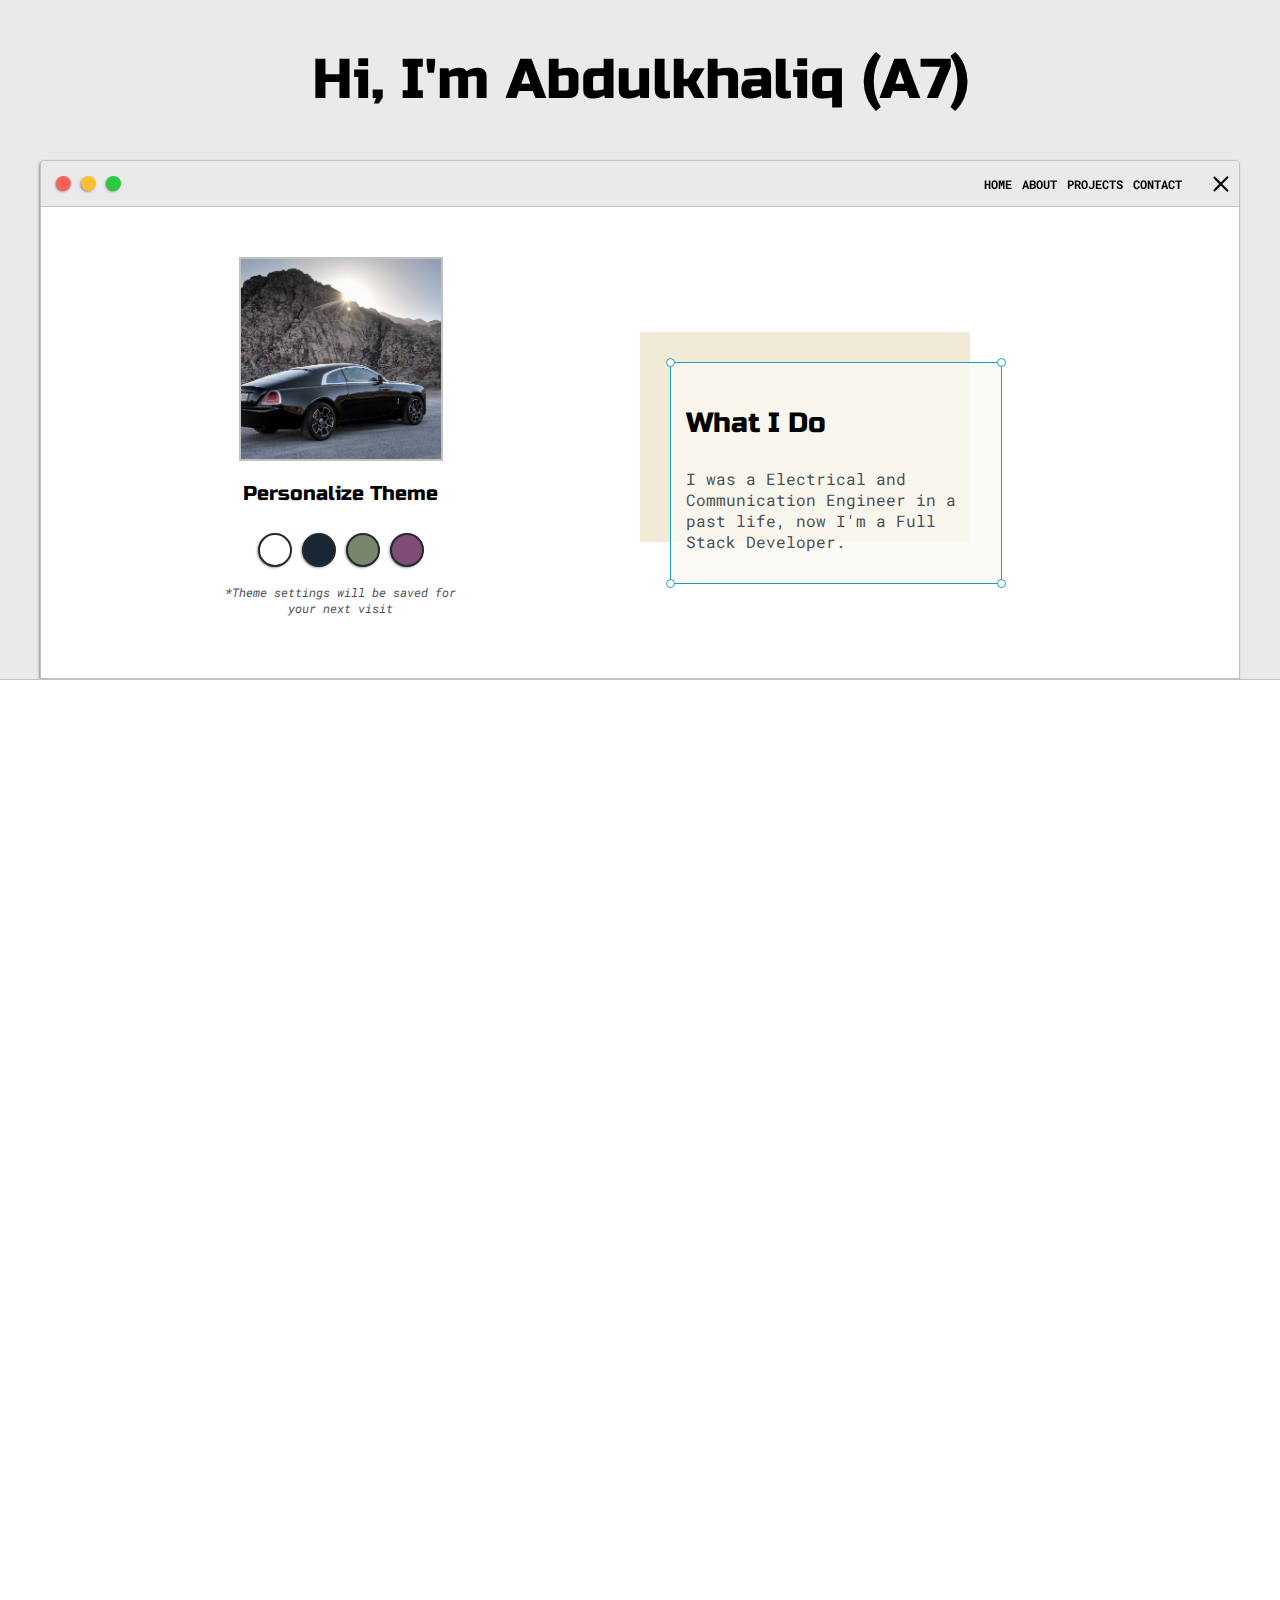
<file: index.html>
<!DOCTYPE html>
<html lang="en">
<head>
    <title>Abdulkhaliq (A7)</title>
    <meta charset="UTF-8">

    <meta name="viewport" content="width=device-width, 
    initial-scale=1.0, maximum-scale=1, minimum-scale=1">

    <link href="https://fonts.googleapis.com/css2?family=Russo+One&display=swap" rel="stylesheet">

    <link href="https://fonts.googleapis.com/css2?family=Roboto+Mono:wght@500&display=swap" rel="stylesheet">

    <link rel="stylesheet" href="https://unpkg.com/aos@next/dist/aos.css" />

    <link rel="stylesheet" type="text/css" href="default.css">

    <link id="theme-style" rel="stylesheet" type="text/css" href="">

    <link rel="stylesheet" href="https://use.fontawesome.com/releases/v5.15.1/css/all.css" integrity="sha384-vp86vTRFVJgpjF9jiIGPEEqYqlDwgyBgEF109VFjmqGmIY/Y4HV4d3Gp2irVfcrp" crossorigin="anonymous">

    
</head>
<body>

    <section id="my_home" class="s1">
        <div class="main-container">
            <div class="greeting-wrapper">
                <h1>Hi, I'm Abdulkhaliq (A7) </h1> 
            </div>

            <div class="intro-wrapper">
                <div class="nav-wrapper">
                    <div class="dots-wrapper">
                        <div id="dot-1" class="browser-dot"></div>
                        <div id="dot-2" class="browser-dot"></div>
                        <div id="dot-3" class="browser-dot"></div>
                    </div>

                    <nav class="active" id="nav">
                        <ul id="navigation">
                            <li><a href="#my_home">Home</a></li>
                            <li><a href="#my-about">About</a></li> 
                            <li><a href="#my-projects">Projects</a></li>
                            <li><a href="#my-form">Contact</a></li>
                        </ul> 
                        <button class="icon" id="toggle">
                            <div class="line line1"></div>
                            <div class="line line2"></div>
                        </button>
                    </nav>
                </div>

                <div class="left-column">
                    <img id="profile_pic" src="images/rolls-royce.jpg" >
                    <h5 style="text-align: center; line-height:0 ;">Personalize Theme</h5>
                    <div id="theme-options-wrapper">
                        <div data-mode='light' id="light-mode" class="theme-dot"></div>
                        <div data-mode='blue' id="blue-mode" class="theme-dot"></div>
                        <div data-mode='green' id="green-mode" class="theme-dot"></div>
                        <div data-mode='purple' id="purple-mode" class="theme-dot"></div>
                    </div>
                    <p id="settings-note">*Theme settings will be saved for<br>your next visit</p>
                </div> 

                <div class="right-column" >
                    <div id="preview-shadow">
                        <div id="preview">
                            <div id="corner-tl" class="corner"></div>
                            <div id="corner-tr" class="corner"></div>
                            <h3 class="do1">What I Do</h3>
                            <p class="do2">I was a Electrical and Communication Engineer in a past life,
                                now I'm a Full Stack Developer.
                            </p>
                            <div id="corner-br" class="corner"></div>
                            <div id="corner-bl" class="corner"></div>
                        </div>
                    </div>
                </div>
            </div> 
           
        </div>
    </section>

    <section id="my-about" class="s2" data-aos="fade-up">
        <div class="main-container">
           
            <div class="about-wrapper">
                <div class="about-me">
                    <h4>More about me</h4>
                    <p>I build new projects just to tickle my brain and 
                        I love learning and understanding how they're made.</p>
                    <p>While I keep busy learning, I still take interviews 
                        in search of jobs & projects that interest me.</p>
                    <hr>
                    <h4>TOP EXPERTISE</h4>
                    <P>Full Stack Developer with primary focus 
                        on React: <a target="_blank" href="images/Resume.pdf">Download Resume</a></P>

                    <div id="skills">
                        <ul>
                            <li>React</li>
                            <li>Redux</li>
                            <li>JavaScript</li>
                            <li>CSS</li>
                            <li>HTML</li>
                            <li>Node.js</li>
                            <li>Express.js</li>
                        </ul>

                        <ul>
                            <li>MongoDB</li>
                            <li>Firebase</li>
                            <li>MySQL</li>
                            <li>React Native</li>
                            <li>GitHub</li>
                            <li>Git</li>
                        </ul>
                    </div>
                </div>
                <!-- <div class="social-links">
                   <img id='social_img' src="images/social.jpg" >
                   <h3>Find me on Instagram</h3>
                   <a target="_blank" href="#">Instagram: @cabdulkh_7</a>
                </div> -->
            </div>

        </div>
    </section>

    <section id="my-projects" class="s1" data-aos="fade-up">
    
        <div class="main-container">
            <h3 style="text-align: center;">Some of my projects</h3>

            <div id="post-wrapper">

                <div>
                    <div class="post">
                        <img class="thumbnail" src="images/p2.jpg" >
                        <div class="post-preview">
                            <h6 class="post-title">Responsive Website</h6>
                            <p class="post-intro">
                                Responsive website using React JS framework
                            </p>
                            <!-- <a  href="post.html">Read More</a> -->
                            <button class="submit-btn">View Project</button>
                        </div>
                    </div>

                    <div id="simple-modal" class="modal">
                        <div class="modal-wrapper">
                            <img class="modal-image" src="images/p2.jpg" >
                            <div class="modal-content">
                                <span class="close-btn">&times;</span>
                                <h4 id='modal-title' class="post-title">Responsive Website</h4>
                                <div class="about">
                                    <h6 id="sub-title">About</h6>
                                    <p id="modal-par" class="post-intro"> 
                                        It is a react website, I have built from scratch with React Hooks and React Router. The website is fully responsive as well.
                                    </p>
                                    <p id="modal-par"  class="post-intro">
                                        This project is for a Non-governmental and Nonprofit organization based in Hargeisa whose main goal is provert intervention.
                                    </p>
                                </div>
                                <div class="modal-btn">
                                    <a class="modal-btn1" target="_blank" href="https://peaceful-tesla-f90fad.netlify.app/"><i class="fas fa-eye"></i> LIVE</a>
                                    <a class="modal-btn2" target="_blank" href="https://github.com/abdulkhaliq7/intervention-website"><i class="fab fa-github"></i> CODE</a>
                                </div>
                            </div>
                        </div>
                    </div> 
                </div>


                <div>
                    <div class="post">
                        <img class="thumbnail" src="images/covid19.jpg" >
                        <div class="post-preview">
                            <h6 class="post-title">Covid-19 Tracker</h6>
                            <p class="post-intro">
                                Responsive Covid-19 Tracker Application
                            </p>
                            <!-- <a  href="post.html">Read More</a> -->
                            <button class="submit-btn">View Project</button>
                        </div>
                    </div>

                    <div id="simple-modal" class="modal">
                        <div class="modal-wrapper">
                            <img class="modal-image" src="images/covid19.jpg" >
                            <div class="modal-content">
                                <span class="close-btn">&times;</span>
                                <h4 id='modal-title' class="post-title">Covid-19 Tracker</h4>
                                <div class="about">
                                    <h6 id="sub-title">About</h6>
                                    <p id="modal-par" class="post-intro"> 
                                        This React Application uses <strong>disease.sh</strong> which is an open API for diseases related
                                        statistics with 20,000,000,000 request served data and I'm using that to pull all of the life stats.
                                    </p>
                                    <p id="modal-par"  class="post-intro">
                                        It also uses React Leaflet package for the Map  and Chart Js Library for the Linegraph.
                                    </p>
                                </div>
                                <div class="modal-btn">
                                    <a class="modal-btn1" target="_blank" href="https://confident-davinci-7ad3ae.netlify.app/"><i class="fas fa-eye"></i> LIVE</a>
                                    <a class="modal-btn2" target="_blank" href="https://github.com/abdulkhaliq7/Covid-19-Tracker"><i class="fab fa-github"></i> CODE</a>
                                </div>
                            </div>
                        </div>
                    </div> 
                </div>

                <div>
                    <div class="post">
                        <img class="thumbnail" src="images/airbnb.jpg" >
                        <div class="post-preview">
                            <h6 class="post-title">Airbnb Clone</h6>
                            <p class="post-intro">
                                This is a Airbnb clone using React date range
                            </p>
                            <!-- <a href="#">Read More</a> -->
                            <button class="submit-btn">View Project</button>
                        </div>
                    </div>

                    <div id="simple-modal" class="modal">
                        <div class="modal-wrapper">
                            <img class="modal-image" src="images/airbnb.jpg" >
                            <div class="modal-content">
                                <span class="close-btn">&times;</span>
                                <h4 id='modal-title' class="post-title">Google Clone</h4>
                                <div class="about">
                                    <h6 id="sub-title">About</h6>
                                    <p id="modal-par" class="post-intro">
                                        This is Airbnb clone using React date picker, Material UI and React Hooks
                                    </p>
                                </div>
                                <div class="modal-btn">
                                    <a class="modal-btn1" target="_blank" href="https://peaceful-cray-2c9ec9.netlify.app/"><i class="fas fa-eye"></i> LIVE</a>
                                    <a class="modal-btn2" target="_blank" href="https://github.com/abdulkhaliq7/Airbnb"><i class="fab fa-github"></i> CODE</a>
                                </div>
                            </div>
                        </div>
                    </div>
                </div>

                <div>
                    <div class="post">
                        <img class="thumbnail" src="images/website.jpg" >
                        <div class="post-preview">
                            <h6 class="post-title">Adventure Website</h6>
                            <p class="post-intro">
                                Responsive Website with mobile hammer Menu
                            </p>
                            <!-- <a href="#">Read More</a> -->
                            <button class="submit-btn">View Project</button>
                        </div>
                    </div>

                    <div id="simple-modal" class="modal">
                        <div class="modal-wrapper">
                            <img class="modal-image" src="images/website.jpg" >
                            <div class="modal-content">
                                <span class="close-btn">&times;</span>
                                <h4 id='modal-title' class="post-title">Adventure Website</h4>
                                <div class="about">
                                    <h6 id="sub-title">About</h6>
                                    <p id="modal-par" class="post-intro">It is a react website I have built from scratch with React Hooks 
                                        and React Router. The website is fully responsive as well 
                                    </p>
                                </div>
                                <div class="modal-btn">
                                    <a class="modal-btn1" target="_blank" href="https://eloquent-snyder-3f4c98.netlify.app/"><i class="fas fa-eye"></i> LIVE</a>
                                    <a class="modal-btn2" target="_blank" href="https://github.com/abdulkhaliq7/React-website"><i class="fab fa-github"></i> CODE</a>
                                </div>
                            </div>
                        </div>
                    </div>
                </div>

                <div>
                    <div class="post">
                        <img class="thumbnail" src="images/whatsapp.jpg" >
                        <div class="post-preview">
                            <h6 class="post-title">WhatsApp Clone</h6>
                            <p class="post-intro">
                                This build is a WhatsApp clone with MERN Stack.
                            </p>
                            <!-- <a href="#">Read More</a> -->
                            <button class="submit-btn">View Project</button>
                        </div>
                    </div>

                    <div id="simple-modal" class="modal">
                        <div class="modal-wrapper">
                            <img class="modal-image" src="images/whatsapp.jpg" >
                            <div class="modal-content">
                                <span class="close-btn">&times;</span>
                                <h4 id='modal-title' class="post-title">WhatsApp Clone</h4>
                                <div class="about">
                                    <h6 id="sub-title">About</h6>
                                    <p id="modal-par" class="post-intro">
                                        This build is a WhatsApp clone with MERN Stack (MongoDB, Express, React and Node JS).
                                        I used Material ui and a bunch of CSS tricks to get it looking like this beutiful app and I also used material ui
                                        icons to get the lovely clickable buttons.<br>
                                    </p>
                                    <p id="modal-par" class="post-intro">
                                        This app is powered with Node Js and that is a backend JavaScript framework and Express js server.
                                        MongoDB is used to store the messages and mongoose to excess it. MongoDB is not realtime database, inorder to make it realtime I have used Pusher.
                                    </p>
                                </div>
                                <div class="modal-btn">
                                    <a class="modal-btn1" target="_blank" href="https://boring-noyce-c65b8f.netlify.app/"><i class="fas fa-eye"></i> LIVE</a>
                                    <a class="modal-btn2" target="_blank" href="https://github.com/abdulkhaliq7/whatsapp"><i class="fab fa-github"></i> CODE</a>
                                </div>
                            </div>
                        </div>
                    </div>
                </div>

                <div>
                    <div class="post">
                        <img class="thumbnail" src="images/amazon.jpg" >
                        <div class="post-preview">
                            <h6 class="post-title">E-commerce Website</h6>
                            <p class="post-intro">
                                E-commerce website with user authentication 
                            </p>
                            <!-- <a href="#">Read More</a> -->
                            <button class="submit-btn">View Project</button>
                        </div>
                    </div>

                    <div id="simple-modal" class="modal">
                        <div class="modal-wrapper">
                            <img class="modal-image" src="images/amazon.jpg" >
                            <div class="modal-content">
                                <span class="close-btn">&times;</span>
                                <h4 id='modal-title' class="post-title">Online Store</h4>
                                <div class="about">
                                    <h6 id="sub-title">About</h6>
                                    <p id="modal-par" class="post-intro">this is online store with Firebase user authentication
                                        and stripe payment functionality
                                    </p>
                                </div>
                                <div class="modal-btn">
                                    <a class="modal-btn1" target="_blank" href="https://clone-17115.web.app/"><i class="fas fa-eye"></i> LIVE</a>
                                    <a class="modal-btn2" target="_blank" href="https://github.com/abdulkhaliq7/amazon-clone"><i class="fab fa-github"></i> CODE</a>
                                </div>
                            </div>
                        </div>
                    </div>
                </div>

                <div>
                    <div class="post">
                        <img class="thumbnail" src="images/google.jpg" >
                        <div class="post-preview">
                            <h6 class="post-title">Google Clone</h6>
                            <p class="post-intro">
                                This project uses custom google API search
                            </p>
                            <button class="submit-btn">View Project</button>
                        </div>
                    </div>

                    <div id="simple-modal" class="modal">
                        <div class="modal-wrapper">
                            <img class="modal-image" src="images/google.jpg" >
                            <div class="modal-content">
                                <span class="close-btn">&times;</span>
                                <h4 id='modal-title' class="post-title">Google Clone</h4>
                                <div class="about">
                                    <h6 id="sub-title">About</h6>
                                    <p id="modal-par" class="post-intro">
                                        This project uses custom google API search with this you can access 100 search per day. I worked with bunch of dependencies
                                        such as Material UI and Router.
                                    </p>
                                </div>
                                <div class="modal-btn">
                                    <a class="modal-btn1" target="_blank" href="https://unruffled-wescoff-93a4ff.netlify.app/"><i class="fas fa-eye"></i> LIVE</a>
                                    <a class="modal-btn2" target="_blank" href="https://github.com/abdulkhaliq7/google-clone"><i class="fab fa-github"></i> CODE</a>
                                </div>
                            </div>
                        </div>
                    </div>
                </div>

                <div>
                    <div class="post">
                        <img class="thumbnail" src="images/tinder1.jpg" >
                        <div class="post-preview">
                            <h6 class="post-title">Tinder Clone</h6>
                            <p class="post-intro">
                                This build is a Tinder Clone with MERN Stack.
                            </p>
                            <!-- <a href="#">Read More</a> -->
                            <button class="submit-btn">View Project</button>
                        </div>
                    </div>

                    <div id="simple-modal" class="modal">
                        <div class="modal-wrapper">
                            <img class="modal-image" src="images/tinder1.jpg" >
                            <div class="modal-content">
                                <span class="close-btn">&times;</span>
                                <h4 id='modal-title' class="post-title">Google Clone</h4>
                                <div class="about">
                                    <h6 id="sub-title">About</h6>
                                    <p id="modal-par" class="post-intro">
                                        This build is a Tinder Clone with MERN Stack (MongoDB, Express, React and Node JS).
                                        I used Material ui and a bunch of CSS tricks to get it looking like this beutiful app and I also used material ui
                                        icons to get the lovely clickable buttons.<br>
                                    </p>
                                    <p id="modal-par" class="post-intro">
                                        This app is powered with Node Js and that is a backend JavaScript framework and Express js server.
                                        MongoDB is used to store the messages and mongoose to excess it.
                                    </p>
                                </div>
                                <div class="modal-btn">
                                    <a class="modal-btn1" target="_blank" href="https://kind-chandrasekhar-b3289e.netlify.app/"><i class="fas fa-eye"></i> LIVE</a>
                                    <a class="modal-btn2" target="_blank" href="https://github.com/abdulkhaliq7/tinder-clone"><i class="fab fa-github"></i> CODE</a>
                                </div>
                            </div>
                        </div>
                    </div>
                </div>

                <div>
                    <div class="post">
                        <img class="thumbnail" src="images/c2.jpg" >
                        <div class="post-preview">
                            <h6 class="post-title">Content Placeholder</h6>
                            <p class="post-intro">
                                This is a Content Placeholder using Vanilla JavaScript
                            </p>
                            <button class="submit-btn">View Project</button>
                        </div>
                    </div>

                    <div id="simple-modal" class="modal">
                        <div class="modal-wrapper">
                            <img class="modal-image" src="images/content 1.jpg" >
                            <div class="modal-content">
                                <span class="close-btn">&times;</span>
                                <h4 id='modal-title' class="post-title">Content Placeholder</h4>
                                <div class="about">
                                    <h6 id="sub-title">About</h6>
                                    <p id="modal-par" class="post-intro">
                                        The Content placeholder uses Linear gradient animation when you reload the page.
                                    </p>
                                </div>
                                <div class="modal-btn">
                                    <a class="modal-btn1" target="_blank" href="https://gifted-ardinghelli-957852.netlify.app/"><i class="fas fa-eye"></i> LIVE</a>
                                    <a class="modal-btn2" target="_blank" href="https://github.com/abdulkhaliq7/Content-Placeholder"><i class="fab fa-github"></i> CODE</a>
                                </div>
                            </div>
                        </div>
                    </div>
                </div>

                <div>
                    <div class="post">
                        <img class="thumbnail" src="images/3d2.jpg" >
                        <div class="post-preview">
                            <h6 class="post-title">3-D animation card</h6>
                            <p class="post-intro">
                                This is a 3-D animation card using Vanilla JavaScript
                            </p>
                            <button class="submit-btn">View Project</button>
                        </div>
                    </div>

                    <div id="simple-modal" class="modal">
                        <div class="modal-wrapper">
                            <img class="modal-image" src="images/3d1.jpg" >
                            <div class="modal-content">
                                <span class="close-btn">&times;</span>
                                <h4 id='modal-title' class="post-title">3-D animation card</h4>
                                <div class="about">
                                    <h6 id="sub-title">About</h6>
                                    <p id="modal-par" class="post-intro">
                                        It is a super easy 3d effect using javascript and I created it using mouse events.
                                    </p>
                                </div>
                                <div class="modal-btn">
                                    <a class="modal-btn1" target="_blank" href="https://goofy-galileo-ec6322.netlify.app/"><i class="fas fa-eye"></i> LIVE</a>
                                    <a class="modal-btn2" target="_blank" href="https://github.com/abdulkhaliq7/3-D-animation"><i class="fab fa-github"></i> CODE</a>
                                </div>
                            </div>
                        </div>
                    </div>
                </div>

                <div>
                    <div class="post">
                        <img class="thumbnail" src="images/exp1.jpg" >
                        <div class="post-preview">
                            <h6 class="post-title">Expanding Cards</h6>
                            <p class="post-intro">
                                This project uses Vanilla JavaScript.
                            </p>
                            <button class="submit-btn">View Project</button>
                        </div>
                    </div>

                    <div id="simple-modal" class="modal">
                        <div class="modal-wrapper">
                            <img class="modal-image" src="images/exp1.jpg" >
                            <div class="modal-content">
                                <span class="close-btn">&times;</span>
                                <h4 id='modal-title' class="post-title">Expanding Cards</h4>
                                <div class="about">
                                    <h6 id="sub-title">About</h6>
                                    <p id="modal-par" class="post-intro">
                                        The cards expand when you click it.
                                    </p>
                                </div>
                                <div class="modal-btn">
                                    <a class="modal-btn1" target="_blank" href="https://eloquent-minsky-e95d73.netlify.app/"><i class="fas fa-eye"></i> LIVE</a>
                                    <a class="modal-btn2" target="_blank" href="https://github.com/abdulkhaliq7/Expanding-Cards-1"><i class="fab fa-github"></i> CODE</a>
                                </div>
                            </div>
                        </div>
                    </div>
                </div>


                <div>
                    <div class="post">
                        <img class="thumbnail" src="images/native.jpg" >
                        <div class="post-preview">
                            <h6 class="post-title">Myproducts App</h6>
                            <p class="post-intro">
                                This is a React Native App using firebase.
                            </p>
                            <button class="submit-btn">View Project</button>
                        </div>
                    </div>

                    <div id="simple-modal" class="modal">
                        <div class="modal-wrapper">
                            <img class="modal-image" src="images/native2.jpg" >
                            <div class="modal-content">
                                <span class="close-btn">&times;</span>
                                <h4 id='modal-title' class="post-title">Myproducts App</h4>
                                <div class="about">
                                    <h6 id="sub-title">About</h6>
                                    <p id="modal-par" class="post-intro">
                                        This App, the user can register with his name, email, password, birth, and image. In addition
                                        to that, it can also update his name, birth, and profile image
                                        <br>
                                    </p>
                                    <p id="modal-par" class="post-intro">
                                        Other features of this app is that the user can add a product with name, price, description, and image.
                                        On top of that, the user can see the list of the products and update it.
                                    </p>
                                </div>
                                <div class="modal-btn">
                                    <a class="modal-btn1" target="_blank" href="https://myproductapp-3d579.firebaseapp.com/"><i class="fas fa-eye"></i> LIVE</a>
                                    <a class="modal-btn2" target="_blank" href="https://github.com/abdulkhaliq7/myProductApp"><i class="fab fa-github"></i> CODE</a>
                                </div>
                            </div>
                        </div>
                    </div>
                </div>



            </div>
        </div>

    </section>

    <section class="s2" data-aos="fade-up" id="my-form">
        <div class="main-container">
            <h3 style="text-align: center;">Get in Touch</h3>
            <form name="contact" method="POST" data-netlify="true" id="contact-form">
                <label>Name</label>
                <input type="text" name="name" class="input-field">

                <label>Subject</label>
                <input type="text" name="subject" class="input-field">

                <label>Email</label>
                <input type="text" name="email" class="input-field">

                <label>Message</label>
                <textarea type="text" name="message" class="input-field"> </textarea>

                <div data-netlify-recaptcha="true"></div>
                <input id="submit-btn2" type="submit" value="Send">
            </form>
        </div>
    </section>

    <script src="https://unpkg.com/aos@next/dist/aos.js"></script>
    <script>
      AOS.init({
        offset: 400,
        duration: 1000,
      });
    </script>

    <script src="https://cdnjs.cloudflare.com/ajax/libs/gsap/3.5.1/gsap.min.js"></script>
    <script type="text/javascript" src='script.js'></script>
</body>
</html>
</file>
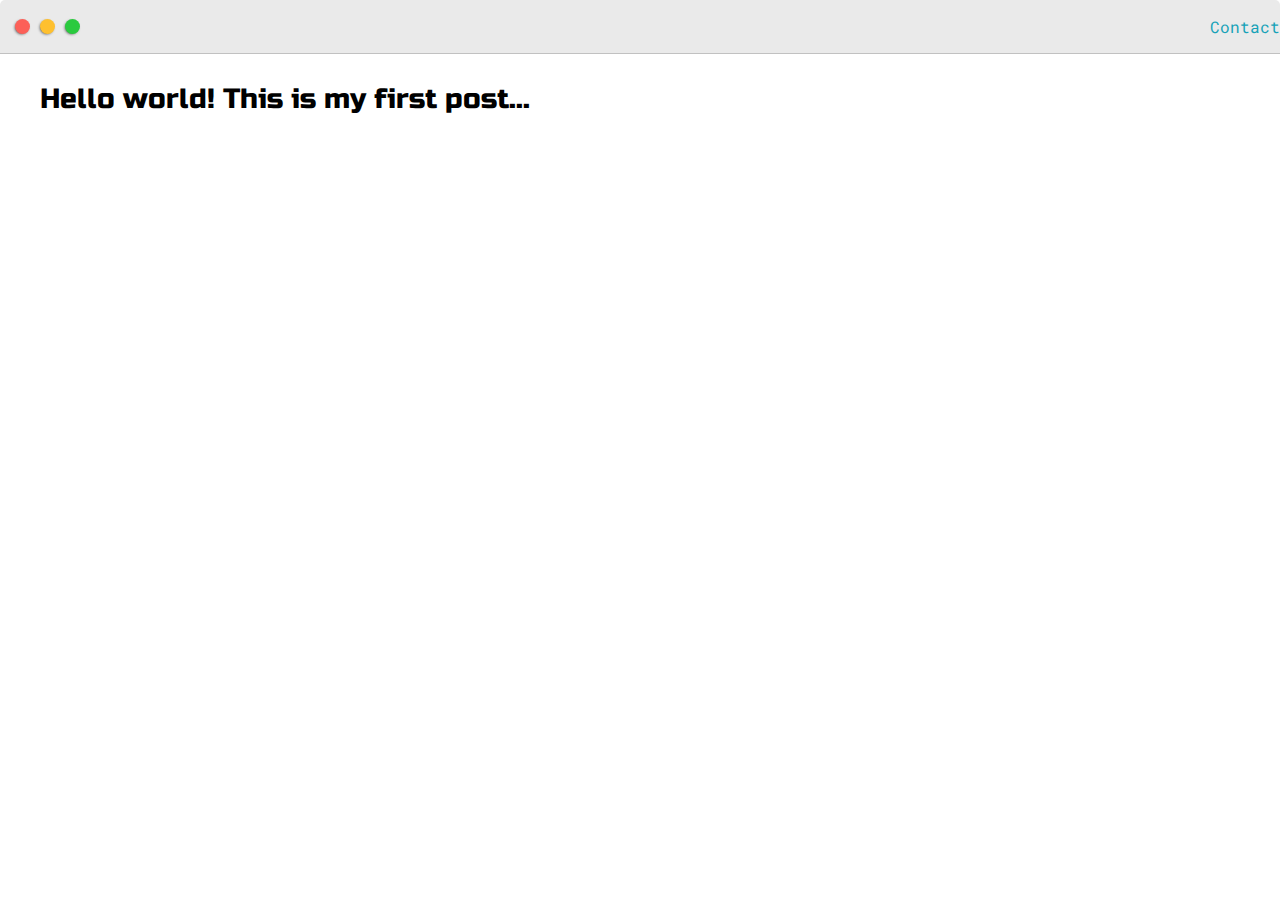
<file: post.html>
<!DOCTYPE html>
<html lang="en">
<head>
    <title>Covid-19 Tracker</title>
    <meta charset="UTF-8">

    <meta name="viewport" content="width=device-width, 
    initial-scale=1.0, maximum-scale=1, minimum-scale=1">

    <link href="https://fonts.googleapis.com/css2?family=Russo+One&display=swap" rel="stylesheet">
 
    <link href="https://fonts.googleapis.com/css2?family=Roboto+Mono:wght@500&display=swap" rel="stylesheet">

    <link rel="stylesheet" type="text/css" href="default.css">
    
    
</head>
<body>

    <div class="nav-wrapper">
        <div class="dots-wrapper">
            <div id="dot-1" class="browser-dot"></div>
            <div id="dot-2" class="browser-dot"></div>
            <div id="dot-3" class="browser-dot"></div>
        </div>

        <ul id="navigation">
            <li>
                <a href="#">Contact</a>
            </li>
        </ul> 
    </div>

    <div class="main-container">
        <h3>Hello world! This is my first post...</h3>
    </div>


</body>
</html>
</file>
<file: default.css>
:root {
    --mainColor: #eaeaea;
    --secondaryColor: #fff;
    --borderColor: #c1c1c1;
    --mainText: black;
    --secondaryText: #4b5156; 
    --themeDotBorder: #24292e;
    --previewBg:rgb(251, 249, 243, 0.8); 
    --previewShadaw:#f0ead6;
    --buttonColor: black;
}



html, body {
    padding: 0;
    margin: 0;
}

body * {
    transition: 0.3s;
}

h1, h2, h3, h4, h5, h6, strong, nav {
    color: var(--mainText);
    font-family: 'Russo One', sans-serif;
    font-weight: 500;

}

p, li, span, label, input, textarea {
    color: var(--secondaryText);
    font-family: 'Roboto Mono', monospace;

}

a {
    text-decoration: none;
    color: #17a2b8;
}

ul {
    list-style: none;
}

h1 { font-size: 56px;}
h2 { font-size: 36px;}
h3 { font-size: 28px;}
h4 { font-size: 24px;}
h5 { font-size: 20px;}
h6 { font-size: 16px;}


.s1 {
    background-color: var(--mainColor);
    border-bottom: 1px solid var(--borderColor);
    overflow: auto;
}

.s2 {
    background-color: var(--secondaryColor);
    border-bottom: 1px solid var(--borderColor);
    overflow: auto;
}

.main-container {
    width: 1200px;
    margin: 0 auto;
}

.greeting-wrapper {
    display: grid;
    text-align: center;
    align-content: center;
    min-height: 10em;
}

.intro-wrapper {
    background-color: var(--secondaryColor);
    border: 1px solid var(--borderColor);
    border-radius: 5px 5px 0 0;

    -webkit-box-shadow: -1px 1px 3px -1px rgba(0,0,0,0.75);
	-moz-box-shadow: -1px 1px 3px -1px rgba(0,0,0,0.75);
    box-shadow: -1px 1px 3px -1px rgba(0,0,0,0.75);
    
    display: grid;
    grid-template-columns: 1fr 1fr;
    grid-template-areas: 
        'nav-wrapper nav-wrapper'
        'left-column right-column'
    ;

}

.nav-wrapper {
    border-radius: 5px 5px 0 0;
    grid-area:nav-wrapper;
    border-bottom: 1px solid var(--borderColor);
    display: flex;
    justify-content: space-between;
    align-items: center;
    background-color: var(--mainColor);
    
}

/* #navigation a {
    color: var(--mainText);
    margin-right: 12px;
}

#navigation {
    margin: 0;
    padding: 10px;
}

#navigation li {
    display: inline-block;
    margin-right: 5px;
    margin-left: 5px   ;
} */

nav {
/* padding: 10px; */
width: 80px;
display: flex;
align-items: center;
justify-content: center;
/* border-radius: 3px; */
transition: width 0.6s linear;
}

nav.active {
width: 260px;
font-size: 12px;
font-weight: 700;
}

nav ul {
display: flex;
list-style-type: none;
padding: 0;
margin: 0;
width: 0;
transition: width 0.6s linear;
}

nav.active ul {
width: 100%;
}

nav ul li {
transform: rotateY(0deg);
opacity: 0;
transition: transform 0.6s linear, opacity 0.6s linear;
}

nav.active ul li {
opacity: 1;
transform: rotateY(360deg);
}

nav ul a {
position: relative;
color: var(--mainText);
text-decoration: none;
margin: 0 5px;
text-transform: uppercase;
}

.icon {
background-color: var(--mainColor);
border: 0;
cursor: pointer;
padding: 0;
position: relative;
height: 30px;
width: 30px;
}

.icon:focus {
outline: 0;
}
  
.icon .line {
background-color: var(--mainText);
height: 2px;
width: 20px;
position: absolute;
top: 10px;
left: -5px;
transition: transform 0.6s linear;
}

.icon .line2 {
top: auto;
bottom: 10px;
}

nav.active .icon .line1 {
transform: rotate(-765deg) translateY(5.5px);
}

nav.active .icon .line2 {
transform: rotate(765deg) translateY(-5.5px);
}

.dots-wrapper {
    display: flex;
    padding: 10px;
}

#dot-1 {
    background-color: #fc6058;
}

#dot-2 {
    background-color: #fec02f;
}

#dot-3 {
    background-color: #2ACA3E;
}


.browser-dot {
    height: 15px;
    width: 15px;
    border-radius: 50%;
    margin: 5px;
    -webkit-box-shadow: -1px 1px 3px -1px rgba(0,0,0,0.75);
	-moz-box-shadow: -1px 1px 3px -1px rgba(0,0,0,0.75);
    box-shadow: -1px 1px 3px -1px rgba(0,0,0,0.75);


}

.left-column {
    grid-area:left-column;
    padding-top: 50px;
    padding-bottom: 50px;
}

#profile_pic {
    display: block;
    margin: 0 auto;
    height: 200px;
    width: 200px;
    object-fit: cover;
    /* object-position: middle right; */
    border: 2px solid var(--borderColor);
}

#theme-options-wrapper {
    display: flex;
    justify-content: center;
}

.theme-dot {
    height: 30px;
    width: 30px;
    border-radius: 50%;

    margin: 5px;
    border: 2px solid var(--themeDotBorder);

    -webkit-box-shadow: -1px 1px 3px -1px rgba(0,0,0,0.75);
	-moz-box-shadow: -1px 1px 3px -1px rgba(0,0,0,0.75);
    box-shadow: -1px 1px 3px -1px rgba(0,0,0,0.75);

    cursor: pointer;


}

.theme-dot:hover {
    border-width: 5px;
}

#light-mode {
    background-color: #fff;
}

#blue-mode {
    background-color: #192734;
}

#green-mode {
    background-color: #78866b;
}

#purple-mode {
    background-color: #7e4c74;
}

#settings-note {
    font-size: 12px;
    font-style: italic;
    text-align: center;
}

.right-column {
    grid-area:right-column; 
    display: grid;
    align-content: center;
    padding-top: 50px;
    padding-bottom: 60px;
}

#preview-shadow {
    background-color: var(--previewShadaw);
    width: 300px;
    height: 180px;
    padding-left: 30px;
    padding-top: 30px;

}

#preview {
    width: 300px;
    border: 1.5px solid #17a2b8;
    background-color: var(--previewBg);
    padding: 15px;
    position: relative;
}

.corner {
    width: 7px;
    height: 7px;
    border-radius: 50%;
    border: 1.5px solid #17a2b8;
    background-color:#fff ;
    position: absolute;
}

#corner-tl {
    top: -5px;
    left: -5px;
}

#corner-tr {
    top: -5px;
    right: -5px;
}

#corner-bl {
    bottom: -5px;
    left: -5px;
}

#corner-br {
    bottom: -5px;
    right: -5px;
}

.about-wrapper {
    display: grid;
    grid-template-columns: repeat(auto-fit, minmax(320px, 800px));
    padding-left: 17%;
    padding-top: 50px; 
    padding-bottom: 50px;
    /* gap: 100px; */
}

#skills {
    display: flex;
    justify-content: space-evenly;
    background-color: var(--previewShadaw) ;
}

.social-links {
    display: grid;
    align-content: center;
    text-align: center;
}

#social_img {
    width: 100%;
}

#post-wrapper {
    display: grid;
    grid-template-columns: repeat(auto-fit, 320px);
    gap: 20px;
    justify-content: center;
    padding-bottom: 50px;
}

.post {
    border: 1px solid var(--borderColor);
    border-radius: 5px 5px 0 0;
    -webkit-box-shadow: -1px 1px 3px -1px rgba(0,0,0,0.75);
	-moz-box-shadow: -1px 1px 3px -1px rgba(0,0,0,0.75);
    box-shadow: -1px 1px 3px -1px rgba(0,0,0,0.75);
    
}

/* .thumbnail {
    transition: all 0.2s linear;
}
.thumbnail:hover {
    transform: scale(1.1);
  } */

.thumbnail {
    display: block;
    border-radius: 5px 5px 0 0;
    width: 100%;
    height: 180px;
    object-fit: fit;
}

.post-preview {
    background-color:#fff;
    padding: 15px; 
}

.post-title {
    color: black;
    margin: 0;
}

.post-intro {
    color: #4b5156;
    font-size: 14px;
}

.modal {
    display: none;
    position: fixed;
    z-index: 1;
    left: 0;
    top: 0;
    height: 100%;
    width: 100%;
    /* overflow: auto; */
    background-color: rgba(0, 0, 0, 0.5);
  }

  .modal2 {
    display: none;
    position: fixed;
    z-index: 1;
    left: 0;
    top: 0;
    height: 100%;
    width: 100%;
    /* overflow: auto; */
    background-color: rgba(0, 0, 0, 0.5);
  }

  .modal3 {
    display: none;
    position: fixed;
    z-index: 1;
    left: 0;
    top: 0;
    height: 100%;
    width: 100%;
    /* overflow: auto; */
    background-color: rgba(0, 0, 0, 0.5);
  }
  

  .modal-wrapper {
    margin: 7% auto;
    width: 600px;
    height: 400px;
    -webkit-box-shadow: -1px 1px 3px -1px rgba(0,0,0,0.75);
	-moz-box-shadow: -1px 1px 3px -1px rgba(0,0,0,0.75);
    box-shadow: -1px 1px 3px -1px rgba(0,0,0,0.75);
    background: #fff;
    color: #000;
    display: grid;
    grid-template-columns: 1fr 1fr;
    position: relative;
    z-index: 10;
    border-radius: 10px;
  }


  .modal-image {
    width: 100%;
    height: 100%;
    border-radius: 10px 0 0 10px;
    background: #000;
    object-fit: contain;
  }

  .modal-content {
    display: flex;
    flex-direction: column;
    /* justify-content: center; */
    align-items: center;
    
  }

.about {
    height: 300px;
    overflow: auto;
    margin-top: 10px;
}



#modal-title {
    margin-top: 20px;
  }

#sub-title {
    margin: 0 0 15px 10px;
    color: black;
}
  
  #modal-par {
      margin: 0 0 10px 10px;
      padding-top: 5px 0 0 0;
      /* margin-top: 10px; */
  }
  /* .modal-content {
    background-color: #f4f4f4;
    margin: 20% auto;
    padding: 20px;
    width: 70%;
    -webkit-box-shadow: -1px 1px 3px -1px rgba(0,0,0,0.75);
	-moz-box-shadow: -1px 1px 3px -1px rgba(0,0,0,0.75);
    box-shadow: -1px 1px 3px -1px rgba(0,0,0,0.75);
  } */

  

  .close-btn {
      color: #000;
      float: right;
      font-size: 30px;
      position: absolute;
      top: 0px;
      right: 0px;
      width: 32px;
      height: 32px;
      padding: 0;
      z-index: 10;
  }

  .close-btn:hover, .close-btn:focus {
      color: #000;
      text-decoration: none;
      cursor: pointer;
  }

.modal-btn {
    width: 70%;
    padding: 10px;
    display: flex;
    justify-content: space-between;
}

.modal-btn1 {
    color: black;
    background-color:  #d2dde6;
    border-radius:5px ;
    padding: 5px;
}

.modal-btn2 {
    color: black;
    background-color:  #d2dde6;
    border-radius:5px ;
    padding: 5px;
}

::-webkit-scrollbar {
    width: 10px;
  }


#contact-form {
    display: block;
    max-width: 600px;
    margin: 0 auto;
    border: 1px solid var(--borderColor);
    padding: 15px;
    border-radius: 5px;
    background-color: var(--mainColor);
    margin-bottom: 50px;
}

#contact-form label {
    line-height: 2.7em;
}

#contact-form textarea {
    min-height: 100px;
}

.input-field {
    width: 100%;
    padding-top: 10px;
    padding-bottom: 10px;
    background-color: var(--secondaryColor);
    border-radius: 5px;
    border: 1px solid var(--borderColor);
    font-size: 14px;
}

.submit-btn {
    margin-top: 10px;
    width: 100%;
    padding-top: 10px;
    padding-bottom: 10px;
    color: #fff;
    background-color: var(--buttonColor);
    border: none;
}

#submit-btn2 {
    margin-top: 10px;
    width: 100%;
    padding-top: 10px;
    padding-bottom: 10px;
    color: #fff;
    background-color: var(--buttonColor);
    border: none;
}

/*? headline animation */

@media screen and (min-width: 750px) {
    h1 {
        position: relative;
        overflow: hidden;
    }
    
    h1:before {
        content: '';
        position: absolute;
        left: 120%;
        width: 120%;
        height: 100%;
        background: linear-gradient(90deg, transparent 0%, var(--mainColor) 5%, var(--mainColor) 100%);
        animation: animate 7s linear forwards;
    }
    
    @keyframes animate {
        0% {
            left:-20%
        }
        50% {
            left:120%
        }
        /* 100% {
            left:-20%
        } */
    }
}


@media screen and (max-width: 1200px) {
    .main-container {
        width: 95%;
    }
}

@media screen and (max-width: 800px) {
    .intro-wrapper {
        grid-template-columns: 1fr;
        grid-template-areas: 
            'nav-wrapper'
            'left-column'
            'right-column'
        ;
    }
    .right-column {
        justify-content: center;
        
    }
    .about-wrapper {
        padding-left: 0%;
    }
}

@media screen and (max-width: 700px) {
    .modal-wrapper {
        grid-template-columns: 1fr;
        width: 80%;
    }

    .modal-image {
        display: none;
    }

    .about {
        height: 250px;
        overflow: auto;
        margin-top: 10px;
        margin-bottom: 40px;
    }


}
</file>
